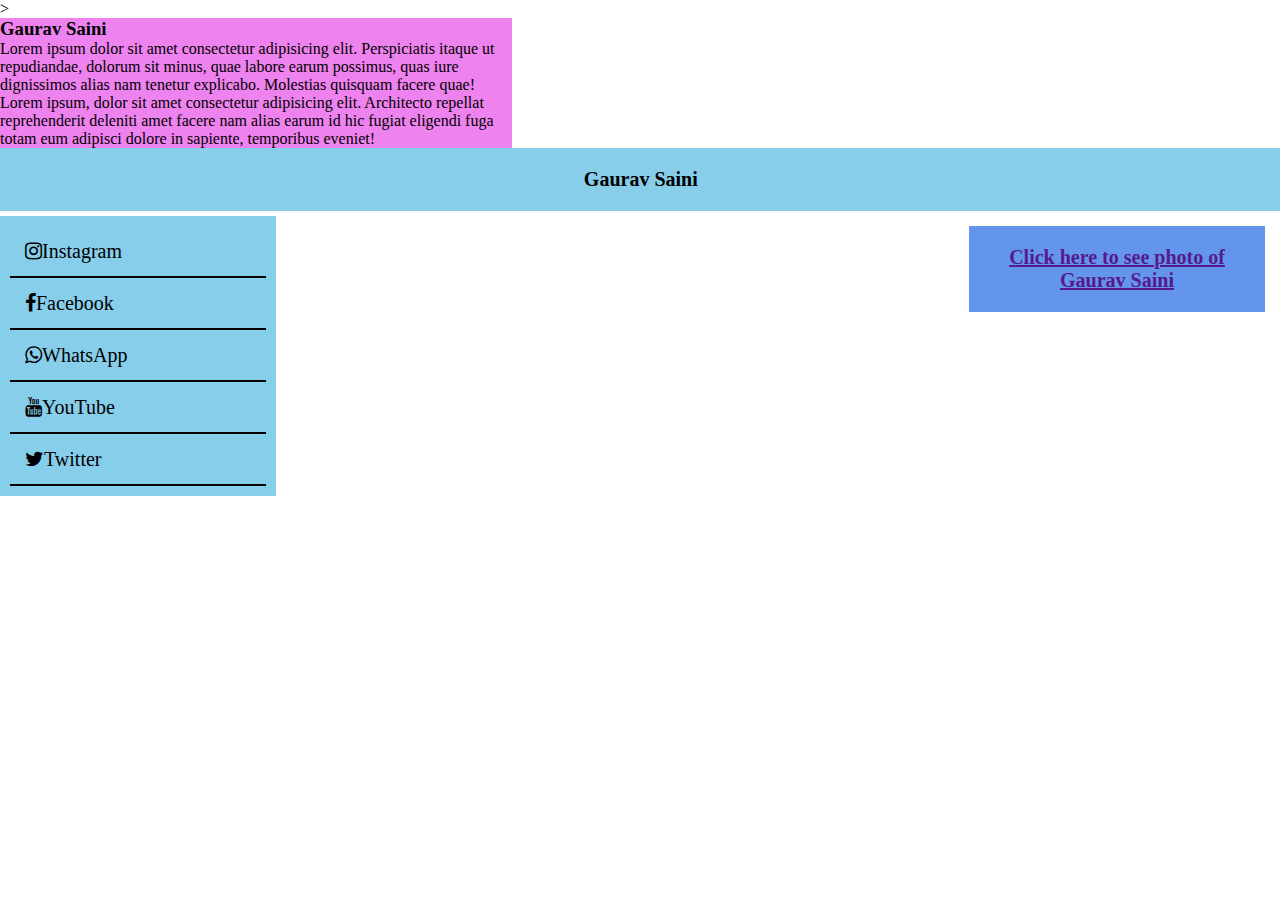
<file: index.htm>
<!DOCTYPE html>
<html lang="en">
<head>
    <meta charset="UTF-8">
    <meta http-equiv="X-UA-Compatible" content="IE=edge">
    <meta name="viewport" content="width=device-width, initial-scale=1.0">
    <link rel="stylesheet" href="style.css">
    <link rel="stylesheet" href="whatsapp.htm">
    <link rel="stylesheet" href="twitter.htm">
    <link rel="stylesheet" href="youtube.htm">
    <link rel="stylesheet" href="https://cdnjs.cloudflare.com/ajax/libs/font-awesome/4.7.0/css/font-awesome.min.css">>
    <title>Gaurav Saini</title>
</head>
<body>
    <div class="para">
        <h3><strong>Gaurav Saini</strong> </h3>
        <p>
            Lorem ipsum dolor sit amet consectetur adipisicing elit. Perspiciatis itaque ut repudiandae, dolorum sit minus, quae labore earum possimus, quas iure dignissimos alias nam tenetur explicabo. Molestias quisquam facere quae!
            Lorem ipsum, dolor sit amet consectetur adipisicing elit. Architecto repellat reprehenderit deleniti amet facere nam alias earum id hic fugiat eligendi fuga totam eum adipisci dolore in sapiente, temporibus eveniet!
        </p>
    </div>
    <div>
        <header>Gaurav Saini</header>
    </div>
    <div>
        <header class="header"><a href="" target="blank" ><span>Click here to see photo of Gaurav Saini</span></a></header>
    </div>
    <div class="nav">
        <ul>
            <li ><a href="https://www.instagram.com/saini_chauhan/" target="blank"><i class="fa fa-instagram"><span>Instagram</span></i></a></li>
            <li> <a href="https://www.facebook.com/profile.php?id=100024323286734" target="blank"><i class="fa fa-facebook" ><span>Facebook</span></i></a></li>
            <li><a href="whatsapp.htm" target="blank"><i class="fa fa-whatsapp"><span> WhatsApp</span></i></a></li>
            <li> <a href="youtube.htm" target="blank"><i class="fa fa-youtube"><span>YouTube</span></i></a></li>
            <li><a href="twitter.htm" target="blank"><i class="fa fa-twitter"><span>Twitter</span></i></a></li>
            
        </ul>


    </div>
    
</body>
</html>
</file>
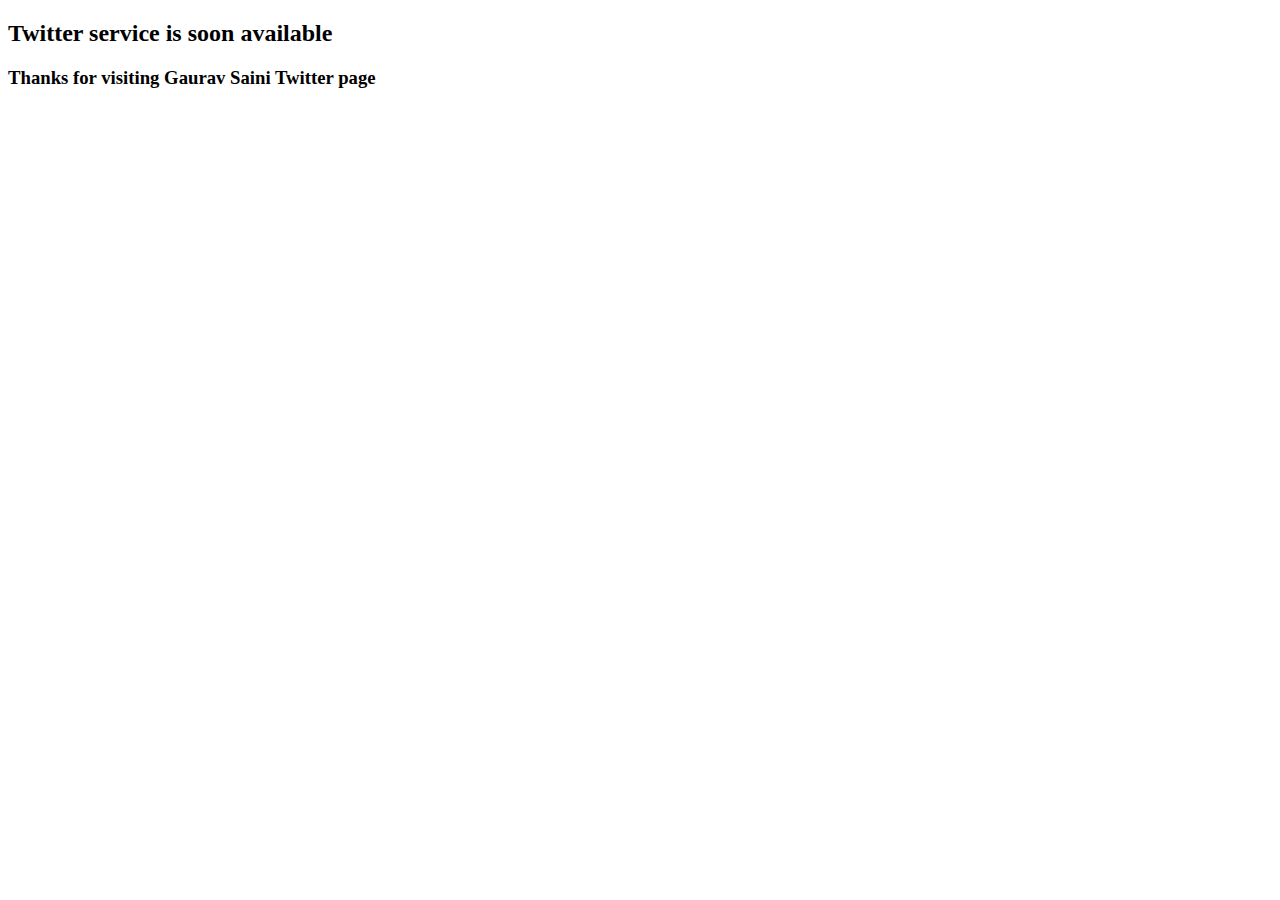
<file: twitter.htm>
<!DOCTYPE html>
<html lang="en">
<head>
    <meta charset="UTF-8">
    <meta http-equiv="X-UA-Compatible" content="IE=edge">
    <meta name="viewport" content="width=device-width, initial-scale=1.0">
    <title>Document</title>
</head>
<body>
    <h2>Twitter service is soon available</h2>
    <h3>Thanks for visiting Gaurav Saini Twitter page</h3>
</body>
</html>
</file>
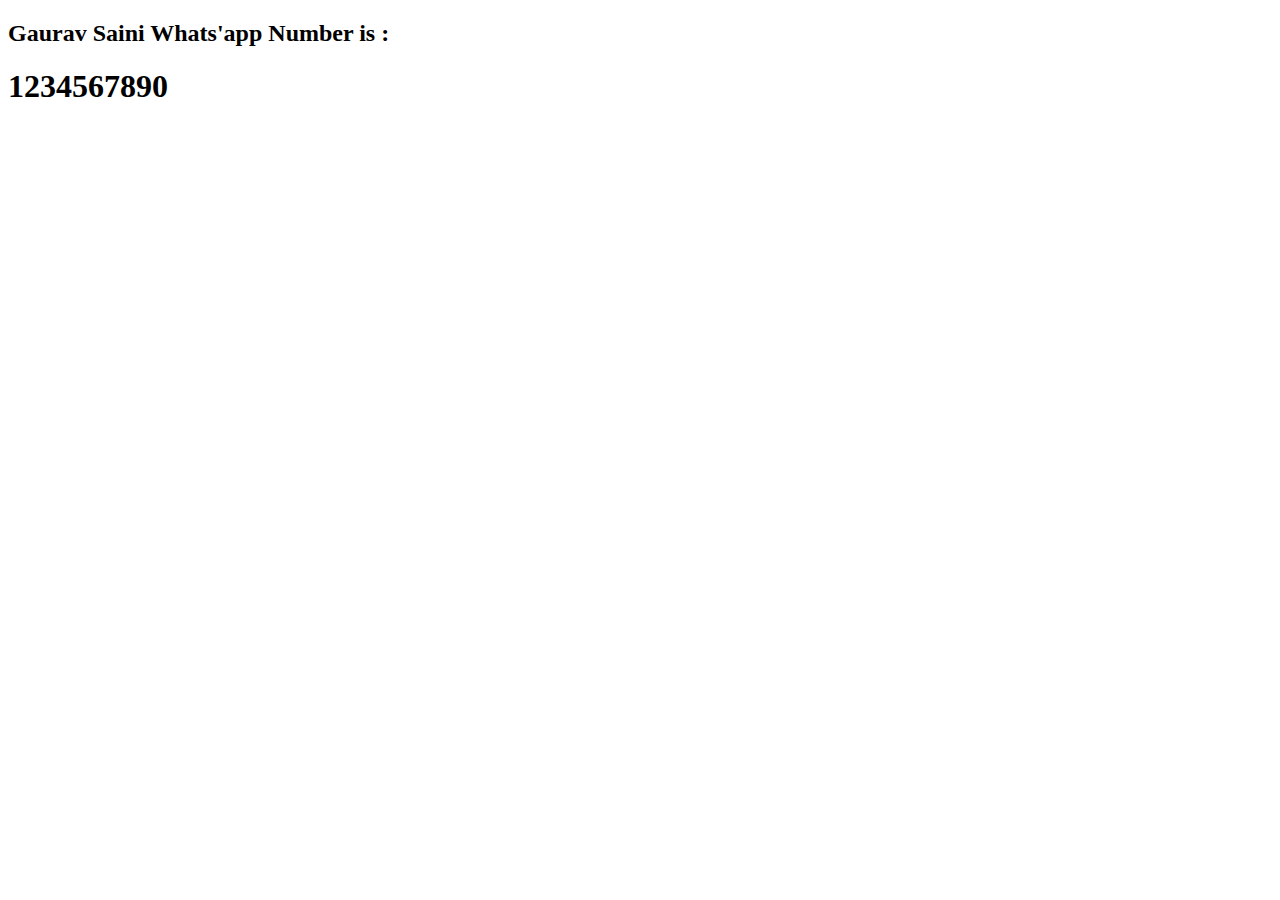
<file: whatsapp.htm>
<!DOCTYPE html>
<html lang="en">
<head>
    <meta charset="UTF-8">
    <meta http-equiv="X-UA-Compatible" content="IE=edge">
    <meta name="viewport" content="width=device-width, initial-scale=1.0">
    <title>Document</title>
</head>
<body>
    <h2>Gaurav Saini Whats'app Number is :</h2>
    <h1>1234567890</h1>
</body>
</html>
</file>
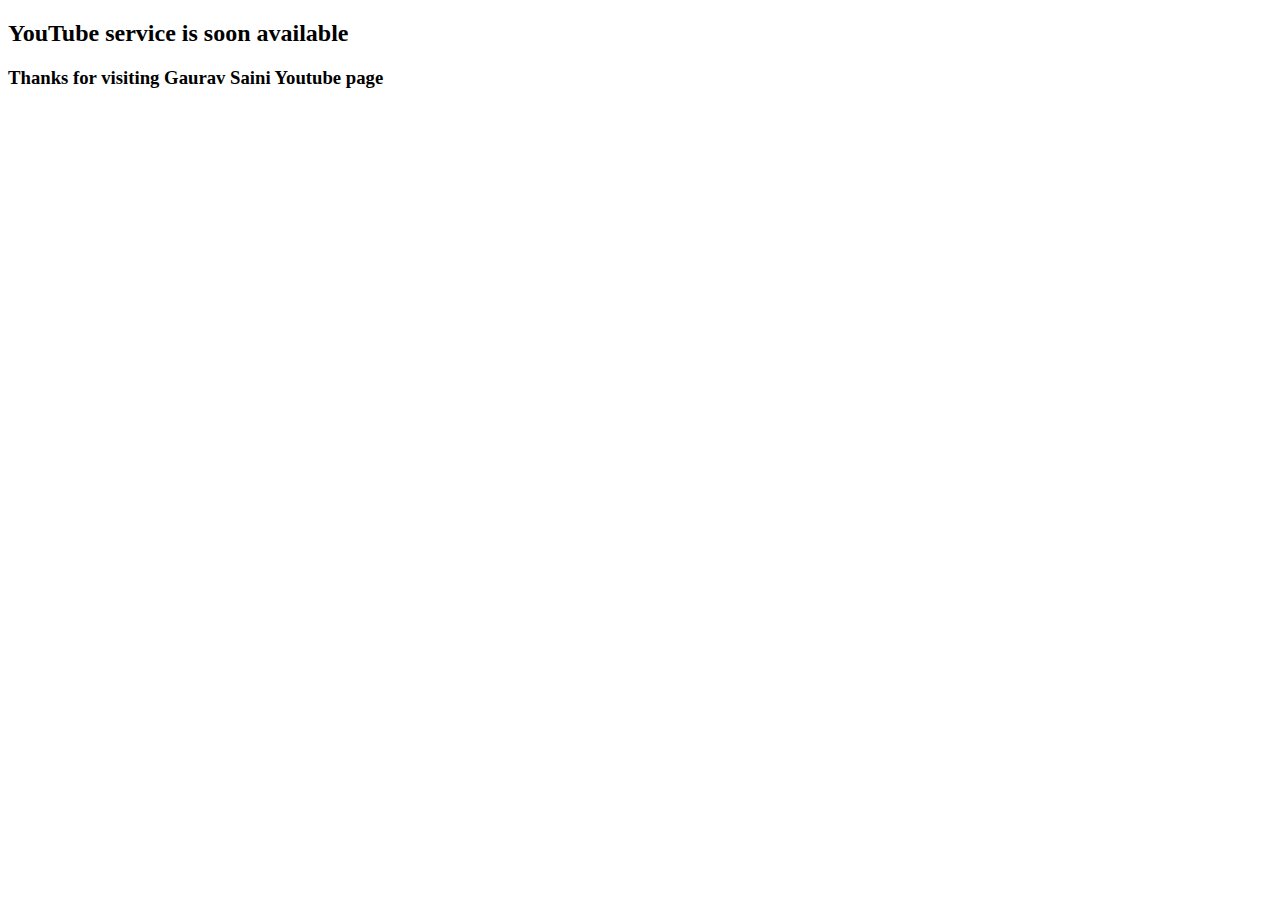
<file: youtube.htm>
<!DOCTYPE html>
<html lang="en">
<head>
    <meta charset="UTF-8">
    <meta http-equiv="X-UA-Compatible" content="IE=edge">
    <meta name="viewport" content="width=device-width, initial-scale=1.0">
    <title>Document</title>
</head>
<body>
    <h2>YouTube service is soon available</h2>
    <h3>Thanks for visiting Gaurav Saini Youtube page</h3>
</body>
</html>
</file>
<file: style.css>
*{
    padding: 0;
    margin: 0;
}
    header{
    background-color:skyblue;
    width: 97%;
    padding: 20px;
    text-align: center;
    font-weight: bold;
    color:black;
    font-size: 20px;

}
.header{
    background-color: cornflowerblue;
    width: 20%;
    padding:20px;
    text-align: center;
    font-weight: bold;
    color: black;
    font-size: 20px;
    float: right;
    margin: 15px;
}
.para{
    
    background-color: violet;
    width:40%;
    

}
.nav{
    background-color: skyblue;
    width: 20%;
    height: 100%;
    padding:10px;
    margin: 5px 0;
    float: left;
}
.nav ul li{
    list-style: none;
}
.nav ul li a{
    text-decoration: none;
    color: black;
    font-size: 20px;
    /* padding-top: 15px; */
}
.nav ul li a i{
  padding:15px;
  display: flex;
  border-bottom: 2px solid black;
}
.image{
    width: 230px;
    height: 230px;
    border-radius: 50%;
    float: right;
    margin: 25px;
}
.nav ul li a i{
    color:black;
    font-size: 20px;
}
</file>
